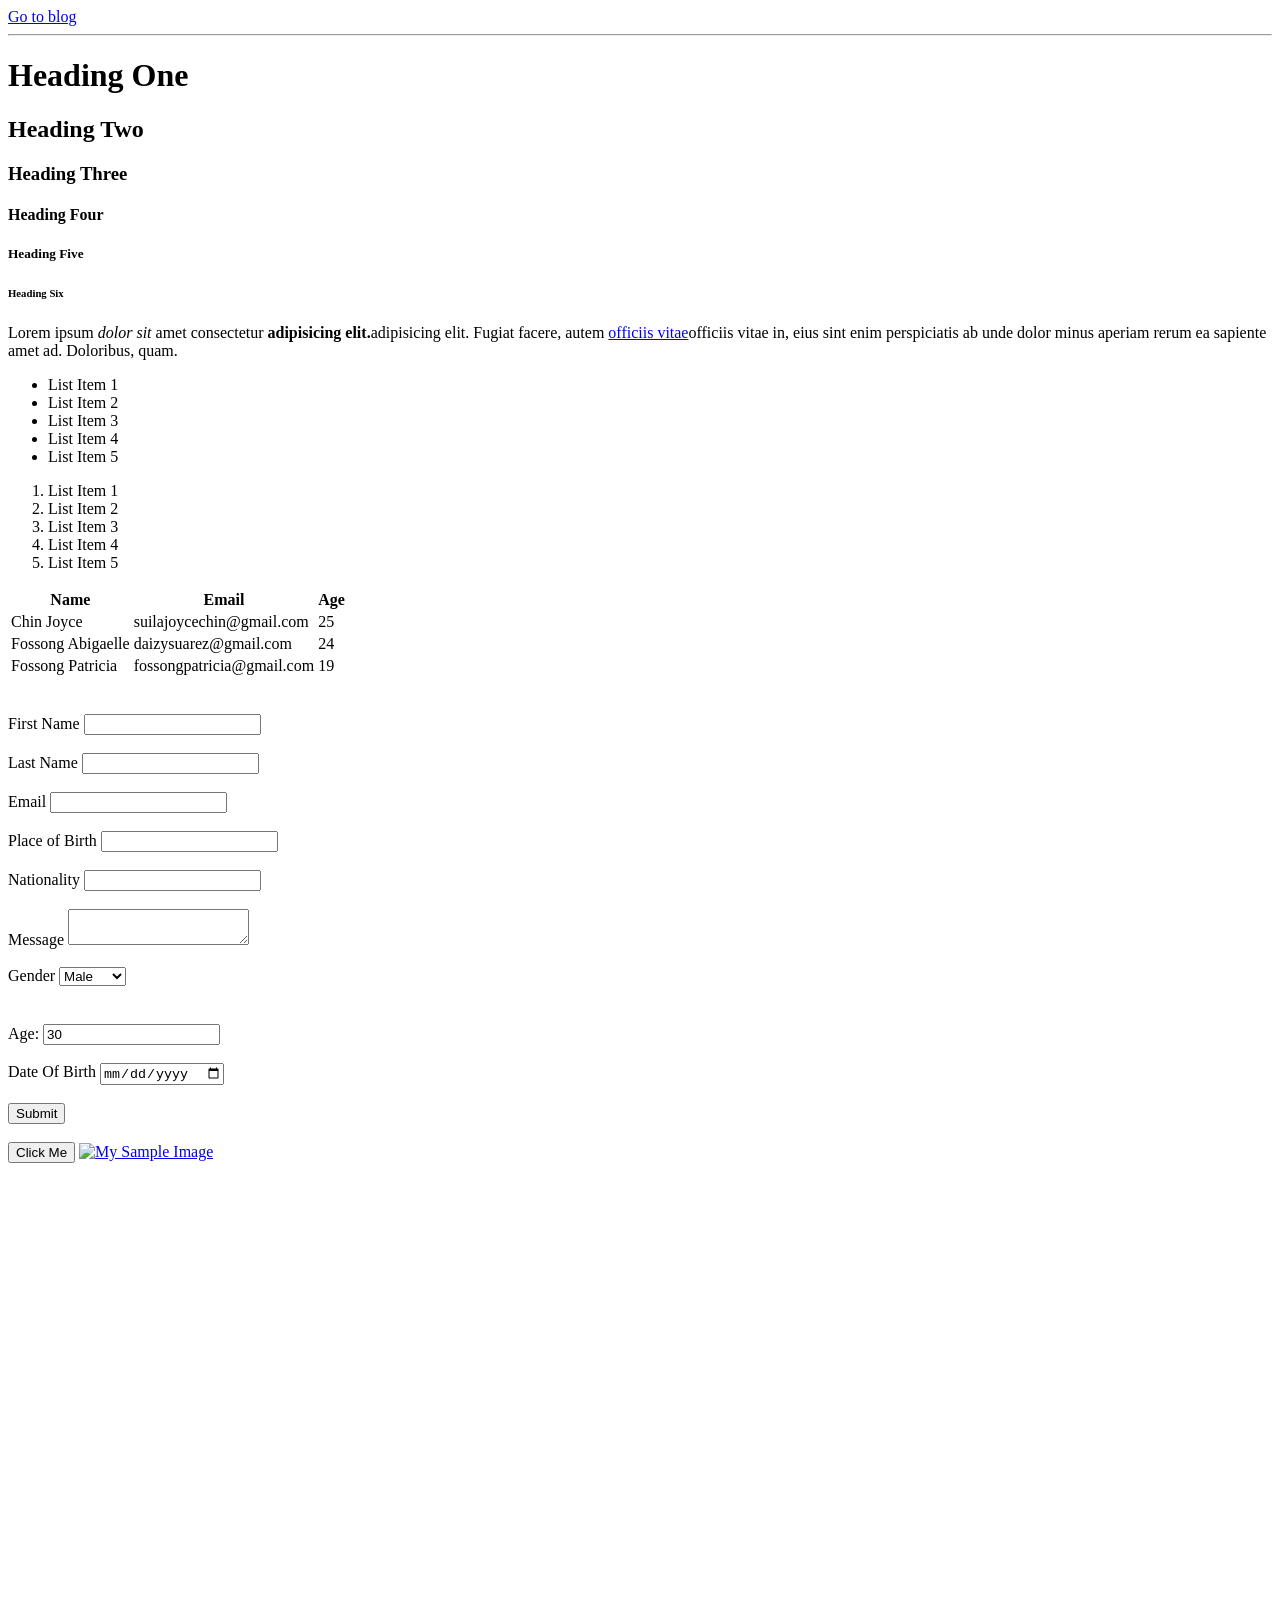
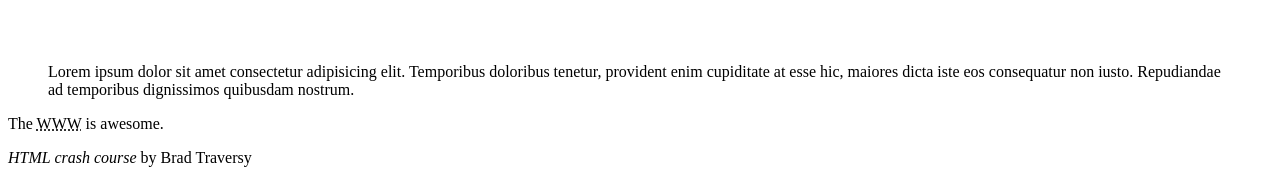
<file: index.html>
<!DOCTYPE html>
<html>
    <head>
        <title>HTML Cheat Sheet</title>
    </head>
    <body>
        <a href="blog.html">Go to blog </a>
        <hr>
        <!--headings-->
        <h1>Heading One</h1>
        <h2>Heading Two</h2>
        <h3>Heading Three</h3>
        <h4>Heading Four</h4>
        <h5>Heading Five</h5>
        <h6>Heading Six</h6>

        <!--paragraph-->
        <p>
            Lorem ipsum <em>dolor sit</em> amet consectetur <strong>adipisicing elit.</strong>adipisicing elit. Fugiat facere, autem <a href="http://google.com">officiis vitae</a>officiis vitae in, eius sint enim perspiciatis ab unde dolor minus aperiam rerum ea sapiente amet ad. Doloribus, quam.
        </p>

        <!--Lists-->
        <ul>
            <li>List Item 1</li>
            <li>List Item 2</li>
            <li>List Item 3</li>
            <li>List Item 4</li>
            <li>List Item 5</li>
        </ul>
        <ol>
            <li>List Item 1</li>
            <li>List Item 2</li>
            <li>List Item 3</li>
            <li>List Item 4</li>
            <li>List Item 5</li>
        </ol>

        <!--Tables-->
        <table>
            <thead>
                <tr>
                    <th>Name</th>
                    <th>Email</th>
                    <th>Age</th>
                </tr>
            </thead>
            <tbody>
                <tr>
                    <td>Chin Joyce</td>
                    <td>suilajoycechin@gmail.com</td>
                    <td>25</td>
                </tr>
                <tr>
                    <td>Fossong Abigaelle</td>
                    <td>daizysuarez@gmail.com</td>
                    <td>24</td>
                </tr>
                <tr>
                    <td>Fossong Patricia</td>
                    <td>fossongpatricia@gmail.com</td>
                    <td>19</td>
                </tr>

            </tbody>
        </table>
        <br>
        <br>
        <!--Forms-->
        <form action="process.php" method="POST">
            <div>
                <label>First Name</label>
                <input type="text" name="firstName">
            </div>
            <br>
            <div>
                <label>Last Name</label>
                <input type="text" name="lastName">
            </div>
            <br>
            <div>
                <label>Email</label>
                <input type="email" name="email">
            </div>
            <br>
            <div>
                <label>Place of Birth</label>
                <input type="text" name="PlaceOfBirth">
            </div>
            <br>
            <div>
                <label>Nationality</label>
                <input type="text" name="nationality">
            </div>
            <br>
            <div>
                <label>Message</label>
                <textarea name="message"></textarea>
            </div>
            <br>
            <div>
                <label>Gender</label>
                <select name="gender">
                    <option value="male">Male</option>
                    <option value="female">Female</option>
                    <option value="other">Other</option>
                </select>
                <option value="male"></option>
            </div>
            <br>
            <div>
                <label>Age:</label>
                <input type="number" name="age" value="30">
            </div>
            <br>
            <div>
                <label>Date Of Birth</label>
                <input type="date" name="birthdate">
            </div>
            <br>
            <input type="submit" name="submit" value="Submit">
        </form>
        <br>
        <!--Button-->
        <button>Click Me</button>

        <!--Images-->
        <a href="silence.jpg">
        <img scr="silence.jpg" alt="My Sample Image" width="200" height="50">
        <div style="margin-top: 500px;"></div>
        </a>

        <!--Quotations-->
        <blockquote cite="http://traversymedia.com">
            Lorem ipsum dolor sit amet consectetur adipisicing elit. Temporibus doloribus tenetur, provident enim cupiditate at esse hic, maiores dicta iste eos consequatur non iusto. Repudiandae ad temporibus dignissimos quibusdam nostrum.
        </blockquote>
        <p>The <abbr title="World Wide Web">WWW</abbr> is awesome.</p>
        <p><cite>HTML crash course</cite> by Brad Traversy</p>
    </body>
</html>
</file>
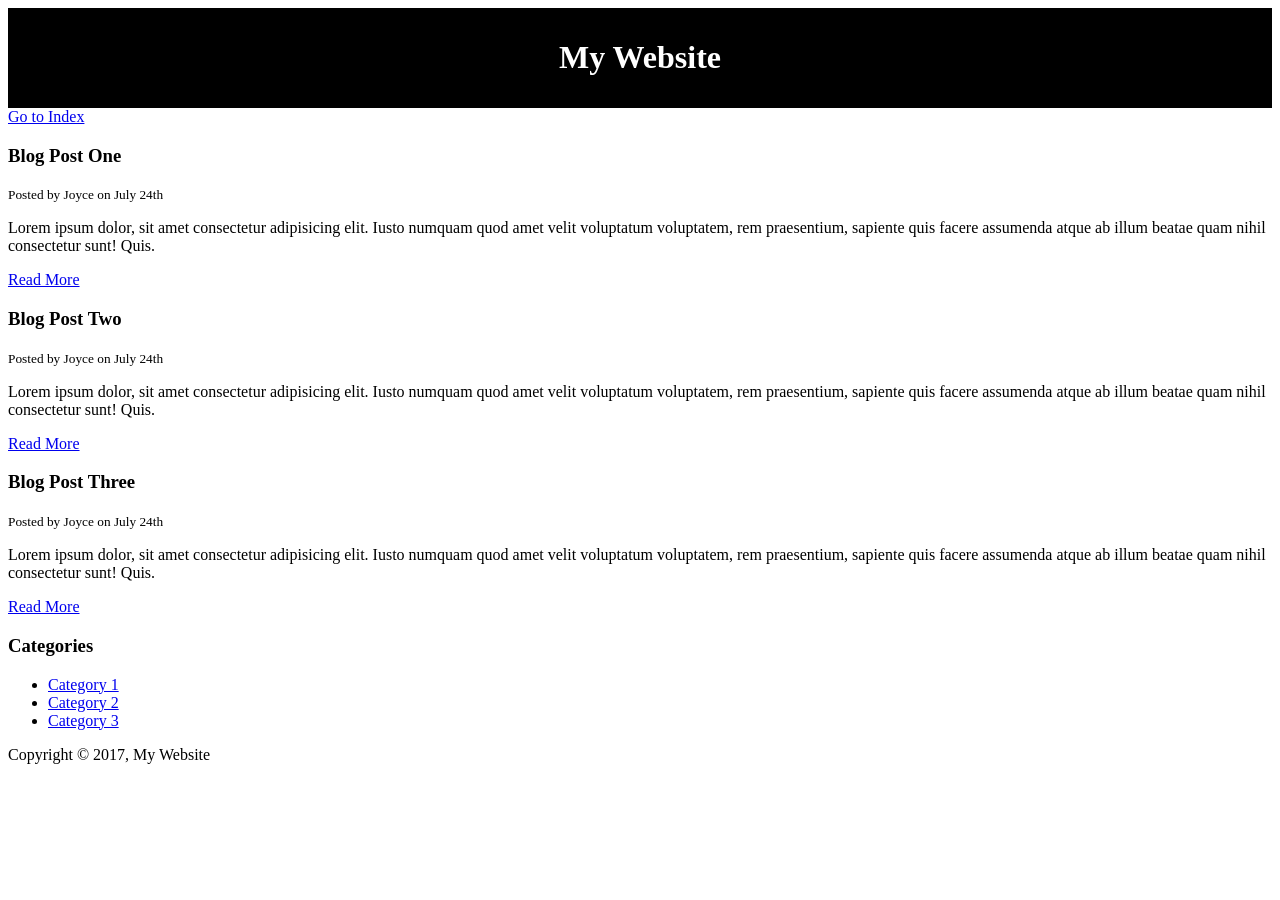
<file: blog.html>
<!DOCTYPE html>
<html>
    <head>
        <title>My blog</title>
        <meta name="description" content="Awesome blog by Chin Joyce media">
        <meta name="keywords" content="web design blog, web dev blog, Chin Joyce media">

        <style type="text/css">
            #main-header{
                text-align: center;
                background-color: black;
                color: white;
                padding: 10px;
            }
            main-footer{
                text-align: center;
                font-size: 18px;
            }
        </style>
    </head>
    <body>
        <header id="main-header">
            <h1>My Website</h1>
        </header>
        <a href="index.html">Go to Index </a>
        <section>
            <article class="post">
                <h3>Blog Post One</h3>
                <small>Posted by Joyce on July 24th</small>
                <p>
                    Lorem ipsum dolor, sit amet consectetur adipisicing elit. Iusto numquam quod amet velit voluptatum voluptatem, rem praesentium, sapiente quis facere assumenda atque ab illum beatae quam nihil consectetur sunt! Quis.
                </p>
                <a href="post.html">Read More</a>

            </article>

            <article class="post">
                <h3>Blog Post Two</h3>
                <small>Posted by Joyce on July 24th</small>
                <p>
                    Lorem ipsum dolor, sit amet consectetur adipisicing elit. Iusto numquam quod amet velit voluptatum voluptatem, rem praesentium, sapiente quis facere assumenda atque ab illum beatae quam nihil consectetur sunt! Quis.
                </p>
                <a href="post.html">Read More</a>
            </article>

            <article class="post">
                <h3>Blog Post Three</h3>
                <small>Posted by Joyce on July 24th</small>
                <p>
                    Lorem ipsum dolor, sit amet consectetur adipisicing elit. Iusto numquam quod amet velit voluptatum voluptatem, rem praesentium, sapiente quis facere assumenda atque ab illum beatae quam nihil consectetur sunt! Quis.
                </p>
                <a href="post.html">Read More</a>
            </article>
        </section>

        <aside>
            <h3>Categories</h3>
            <nav>
                <ul>
                    <li><a href="#">Category 1</a></li>
                    <li><a href="#">Category 2</a></li>
                    <li><a href="#">Category 3</a></li>
                </ul>
            </nav>
        </aside>
        <footer id="main-footer">
            <p>Copyright &copy; 2017, My Website</p>
        </footer>
    </body>
</html>
</file>
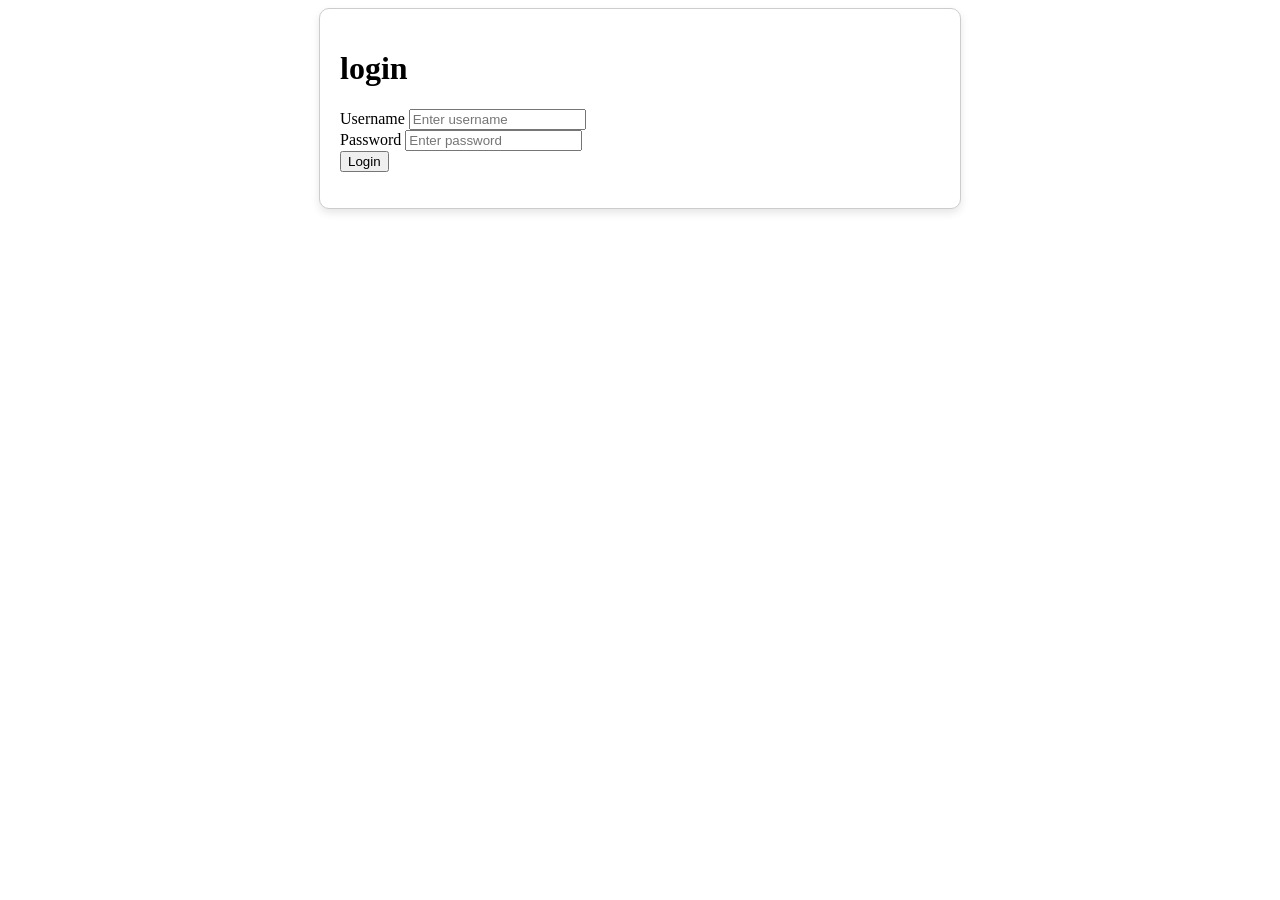
<file: login.html>
<head>
<meta name="viewport" content="width=device-width", initial-scale="1.0"/>
<title>Task Tracker login</title>
<link rel="stylesheet" href="style.css"/>
</head>
<html>
<body>
    <div class="container">
        <h1>login</h1>
        <form action="">
            <div class="form-control">
                <label for="username">Username</label>
                <input type="text" id="username" placeholder="Enter username"/>
            </div>
            <div class="form-control">
                <label for="passwaord">Password</label>
                <input type="text" id="Password" placeholder="Enter password"/>
            </div>
            <button class="btn">Login</button>
        </form>
    </div>
    <script src="script.js"></script>
</body>
</html>
</file>
<file: style.css>
.container {
    width: 600px;
    margin: 0 auto;
    padding: 20px;
    border: 1px solid #ccc ;
    border-radius: 10px;
    background-color: #fff;
    box-shadow: 0 4px 8px rgba(0, 0, 0, 0.1)
}
</file>
